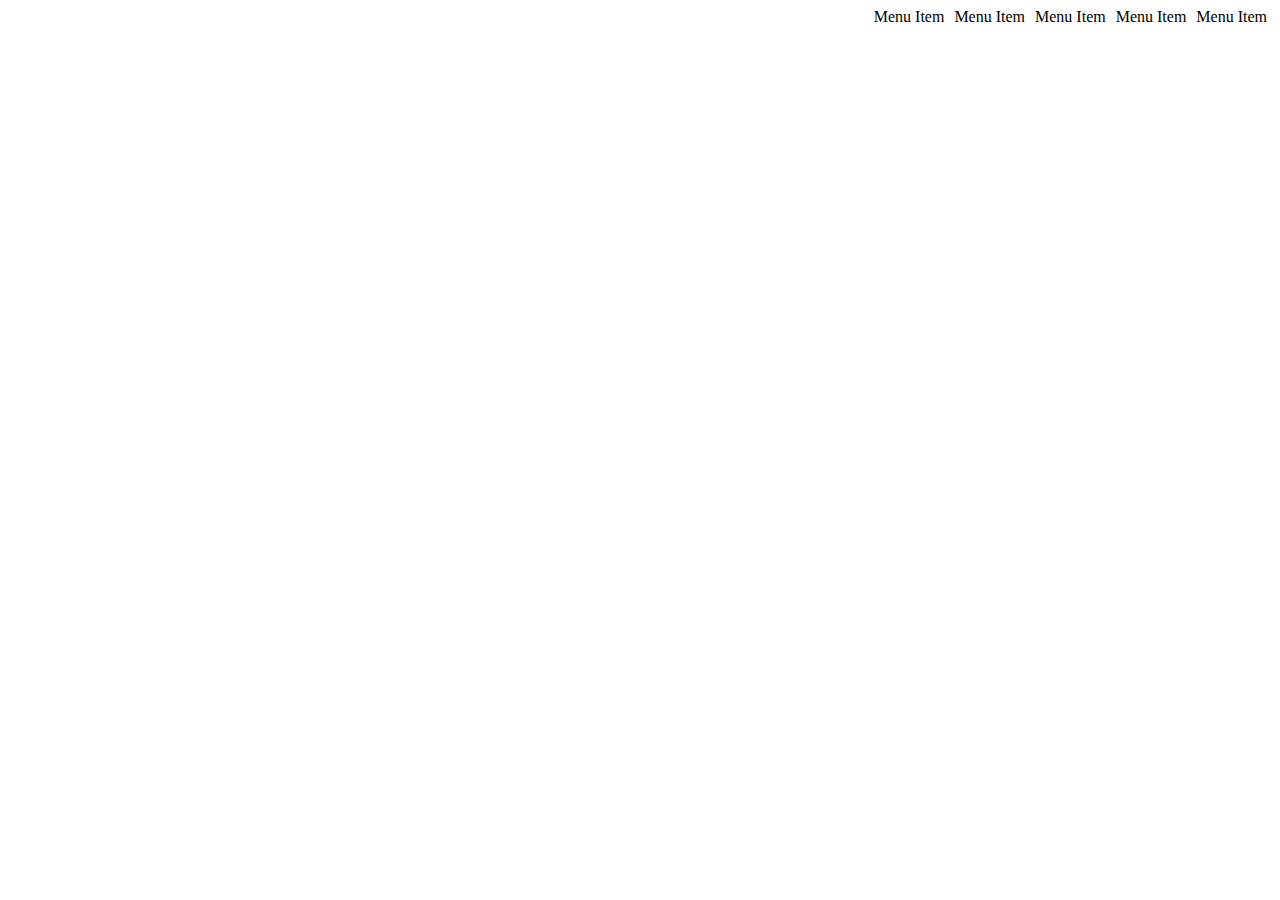
<file: bruh/index.html>
<!DOCTYPE html>
<html lang="en">
<head>
    <meta charset="UTF-8">
    <meta name="viewport" content="width=device-width, initial-scale=1.0">
    <meta http-equiv="X-UA-Compatible" content="ie=edge">
    <link rel="stylesheet" href="style.css">
    <title>Document</title>
</head>
<body>
    <nav>
        <div class="item">Menu Item</div>
        <div class="item">Menu Item</div>
        <div class="item">Menu Item</div>
        <div class="item">Menu Item</div>
        <div class="item">Menu Item</div>
    </nav>
    <script>
        const toggle = addEventListener('click', click)

        function click(){
            document.querySelector('nav').classList.toggle('show-nav')
        }
    </script>
</body>
</html>
</file>
<file: bruh/style.css>
nav {
    display: flex;
    justify-content: flex-end;
}

.item {
    margin: 0 5px;
}

@media only screen and (max-width: 475px) {
    button {
        display: block;
    }
    nav {
        height: 100vh;
        flex-direction: column;
        justify-content: center;
        align-items: center;
        display: none;
    }

    .show-nav {
        display: flex;
    }
}
</file>
